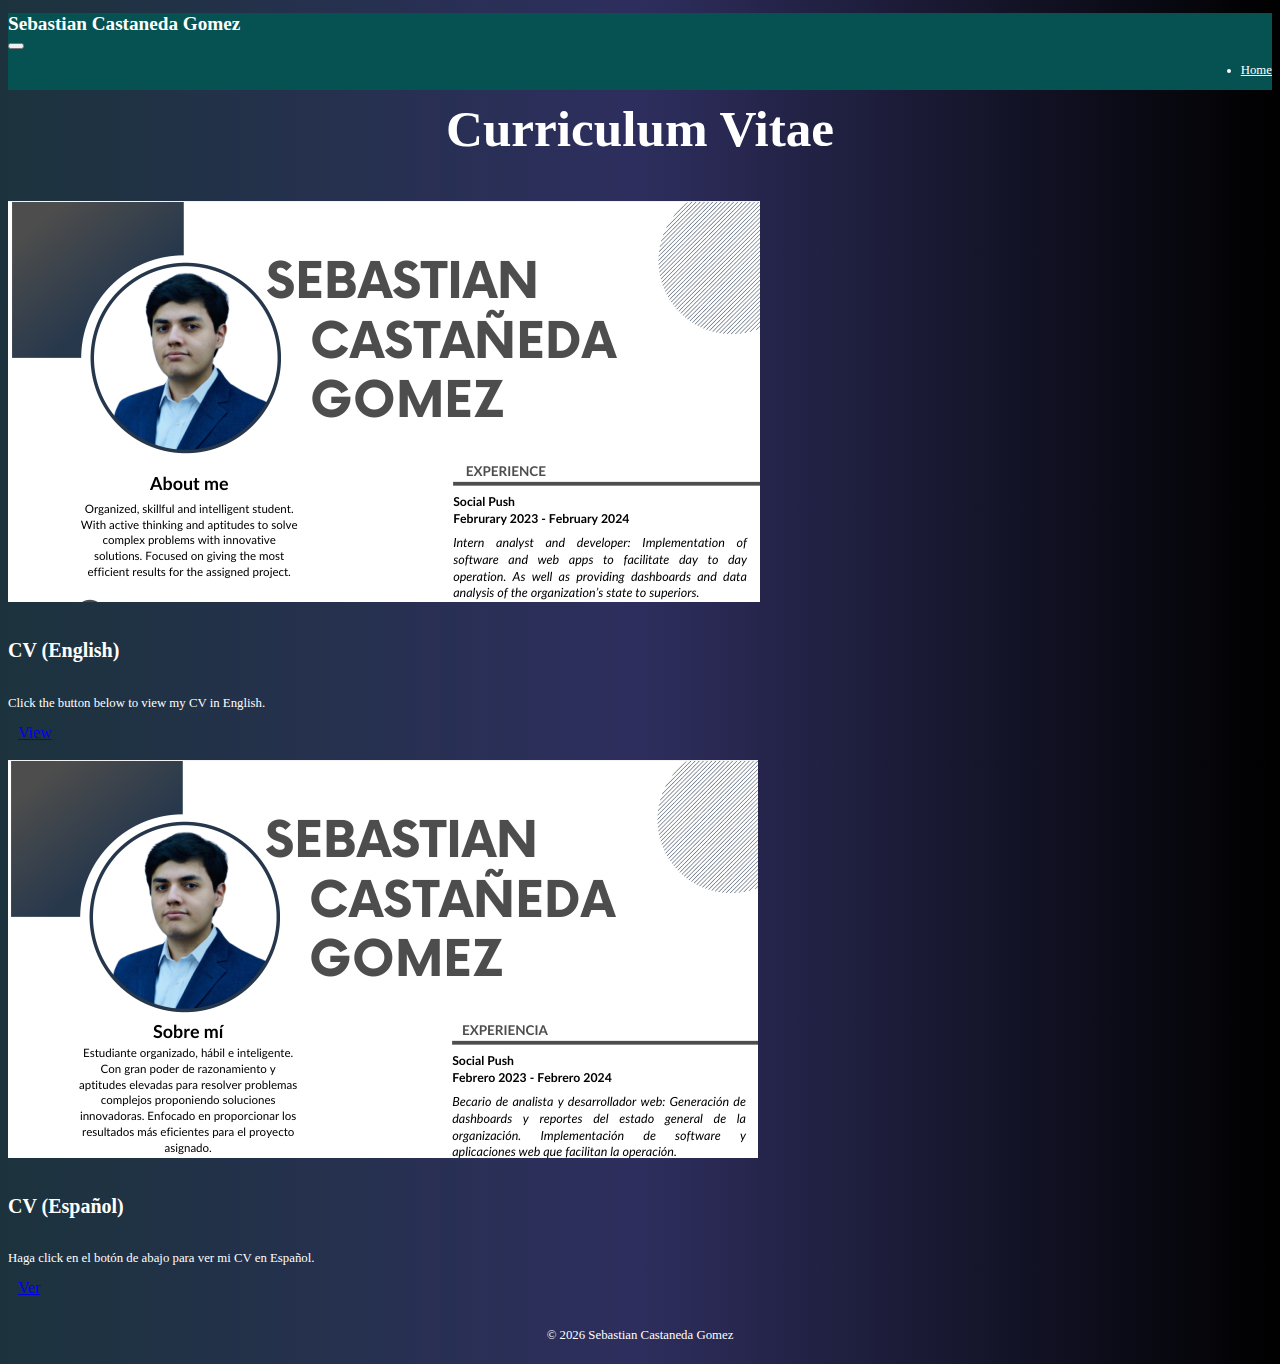
<file: cv.html>
<!-- html that displays a pdf -->
<!DOCTYPE html>
<html lang="en">
<head>
    <meta charset="UTF-8">
    <title>Sebastian Castaneda</title>
    <link href="https://cdn.jsdelivr.net/npm/bootstrap@5.3.2/dist/css/bootstrap.min.css" rel="stylesheet" integrity="sha384-T3c6CoIi6uLrA9TneNEoa7RxnatzjcDSCmG1MXxSR1GAsXEV/Dwwykc2MPK8M2HN" crossorigin="anonymous">
    <link rel="stylesheet" href="./styles.css">
</head>
<body>
    <header>
        <nav class="navbar navbar-expand-lg">
            <div class="container-fluid">
                <h1>
                    Sebastian Castaneda Gomez
                </h1>
                <button class="navbar-toggler" type="button" data-bs-toggle="collapse" data-bs-target="#navbarNav" aria-controls="navbarNav" aria-expanded="false" aria-label="Toggle navigation">
                    <span class="navbar-toggler-icon"></span>
                </button>
                <div class="collapse navbar-collapse" id="navbarNav">
                    <ul class="navbar-nav">
                        <li class="nav-item">
                            <a class="nav-link" aria-current="page" href="./index.html">Home</a>
                        </li>
                    </ul>
                </div>
            </div>
        </nav>
    </header>
    <main>
        <section id="cv">
            <div class="container">
                <h2 class="cards-header" id="cv-header">Curriculum Vitae</h2>
                <div class="row d-flex justify-content-center">
                    <div class="col-lg-6">
                        <div class="card each-project">
                            <img src="./resources/cv_thumbnail_en.png" alt="thumbnail of CV in english">
                            <div class="card-body">
                                <h5 class="card-title">CV (English)</h5>
                                <p class="card-text">Click the button below to view my CV in English.</p>
                                <div class="col-12 d-flex justify-content-center">
                                    <a href="./resources/Castañeda_Gomez_Sebastian_CV_EN.pdf" class="btn btn-primary project-button">View</a>
                                </div>
                            </div>
                        </div>
                    </div>
                    <div class="col-lg-6">
                        <div class="card each-project">
                            <img src="./resources/cv_thumbnail_es.png" alt="thumbnail of CV in spanish">
                            <div class="card-body">
                                <h5 class="card-title">CV (Español)</h5>
                                <p class="card-text">Haga click en el botón de abajo para ver mi CV en Español.</p>
                                <div class="col-12 d-flex justify-content-center">
                                    <a href="./resources/Castañeda_Gomez_Sebastian_CV_ES.pdf" class="btn btn-primary project-button">Ver</a>
                                </div>
                            </div>
                        </div>
                    </div>
                </div>
            </div>
        </section>
    </main>
    <footer>
        <div class="container">
            <p id="footer-note">
            </p>
        </div>
    </footer>
        <script src="https://ajax.googleapis.com/ajax/libs/jquery/3.7.1/jquery.min.js"></script>
        <script src="https://cdn.jsdelivr.net/npm/bootstrap@5.3.2/dist/js/bootstrap.bundle.min.js" integrity="sha384-C6RzsynM9kWDrMNeT87bh95OGNyZPhcTNXj1NW7RuBCsyN/o0jlpcV8Qyq46cDfL" crossorigin="anonymous"></script>
        <script src="./scripts.js"></script>
    </body>
</html>
</file>
<file: styles.css>
body {
    font-size: 3vw;
    background: linear-gradient(90deg, rgb(28, 51, 61) 0%, rgb(46, 46, 94) 50%, rgba(0, 0, 0, 1) 100%);
    color: white;
}

h1 {
    font-size: 3vw;
    margin-bottom: 0;

}

header {
    background-color: rgb(6, 82, 82);
}

.navbar-toggler {
    font-size: 3vw;
}

.navbar-toggler-icon {
    background-image: url("data:image/svg+xml,%3csvg xmlns='http://www.w3.org/2000/svg' width='30' height='30' viewBox='0 0 30 30'%3e%3cpath stroke='rgba(255, 255, 255, 1)' stroke-linecap='round' stroke-miterlimit='10' stroke-width='2' d='M4 7h22M4 15h22M4 23h22'/%3e%3c/svg%3e");
  }

li>a {
    color: white !important;
}

#paragraph-about{
    font-size: 3.5vw;
}

p{
    text-align: justify;
}

h5 {
    font-size: 4vw;
}

#personal-photo {
    width: auto;
    height: 50vh;
    margin-bottom: 2vh;
}

.cards-header {
    font-weight: bold;
    font-size: 4vw;
    margin-top: 1vh;
    text-align: center;
}

#about-header {
    font-weight: bold;
    font-size: 4vw;
    text-align: center;
}

.each-project {
    margin-bottom: 2vh;
}

.project-button {
    font-size: 3vw;
    padding-left: 10px;
    padding-right: 10px;
}

footer>div{
    display: flex;
    justify-content: center;
}

@media (min-width: 992px){
    body {
        font-size: 1vw;
    }
    
    h1 {
        font-size: 1.5vw;
        margin-bottom: 0;
    
    }

    h5 {
        font-size: 20px;
    }

    #paragraph-about{
        font-size: 1.3vw;
    }
    
    .navbar-toggler {
        font-size: 3vw;
    }
    
    #personal-photo {
        width: auto;
        height: 50vh;
    }
    #projects-header {
        font-weight: bold;
        text-align: left;
        font-size: 2vw;
        margin-top: 1vh;
        text-align: start;
    }
    
    #about-header {
        font-weight: bold;
        font-size: 2vw;
        text-align: start;
    }
    #navbarNav {
        display: flex;
        justify-content: flex-end;
    }
    .project-button {
        font-size: 1rem;
        padding: 10px;
    }
}
</file>
